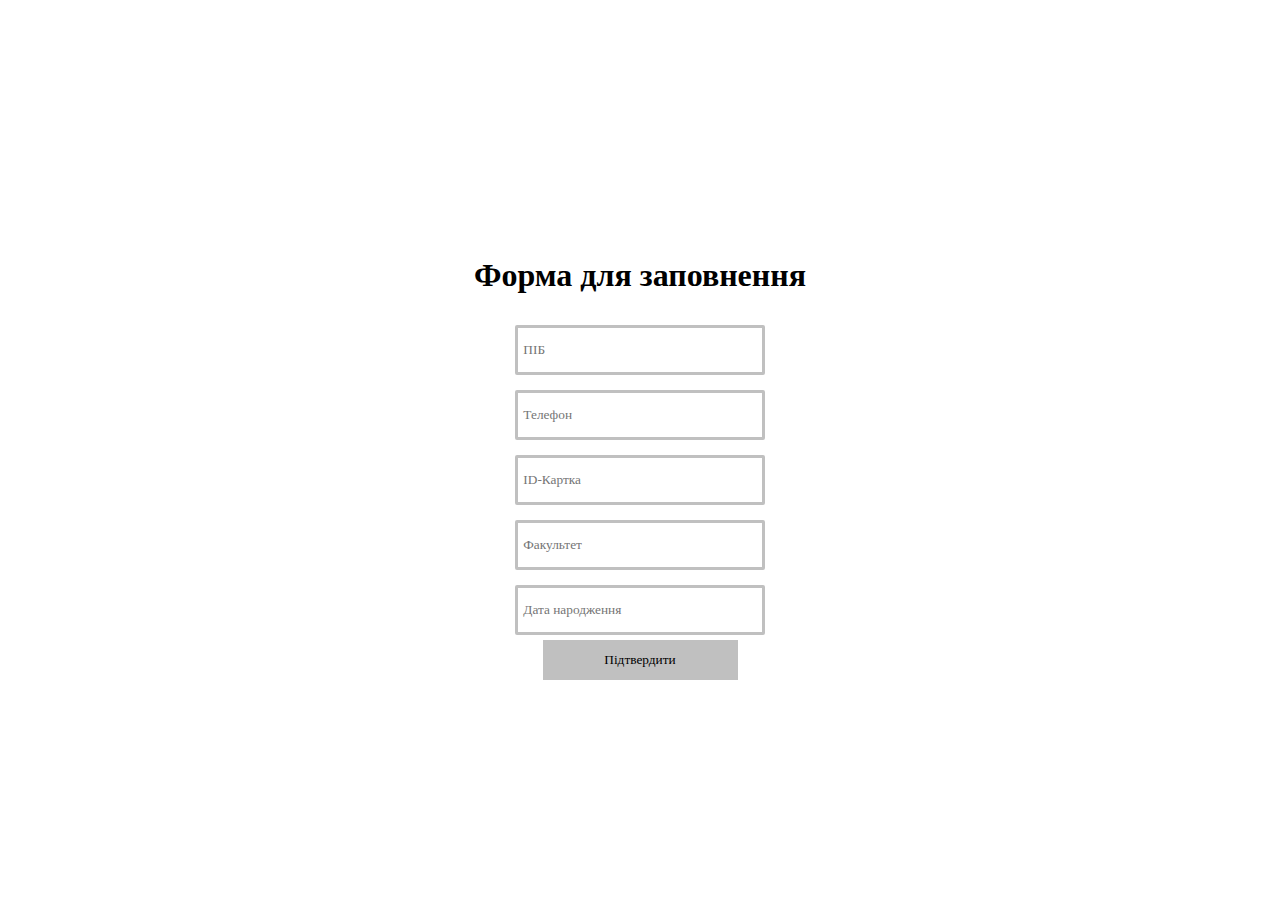
<file: index.html>
<!DOCTYPE html>
<html lang = uk>
    <head> 
        <meta charset="utf-8">
        <meta name="keywords" content="Мохова, ІА-з01, Oснови WEB технологій">
        <meta name="description" content="Лабораторна робота №2">
        <title> Мохова В.В. ІА-з01</title>
        <link rel="stylesheet" href="./style.css">
    </head>
    <body> 
        <form action="" onsubmit='return validate()'>

            <h1>Форма для заповнення</h1>
            <input type="text" id="name" placeholder=" ПІБ">
            <input type="text" id="phone" placeholder=" Телефон">
            <input type="text" id="ID-Card" placeholder=" ID-Картка">
            <input type="text" id="facultet" placeholder=" Факультет">
            <input type="text" id="date" placeholder=" Дата народження">
           
            <button>Підтвердити</button>

        </form>
            <script src="./script.js"></script>
    </body> 
</html>
</file>
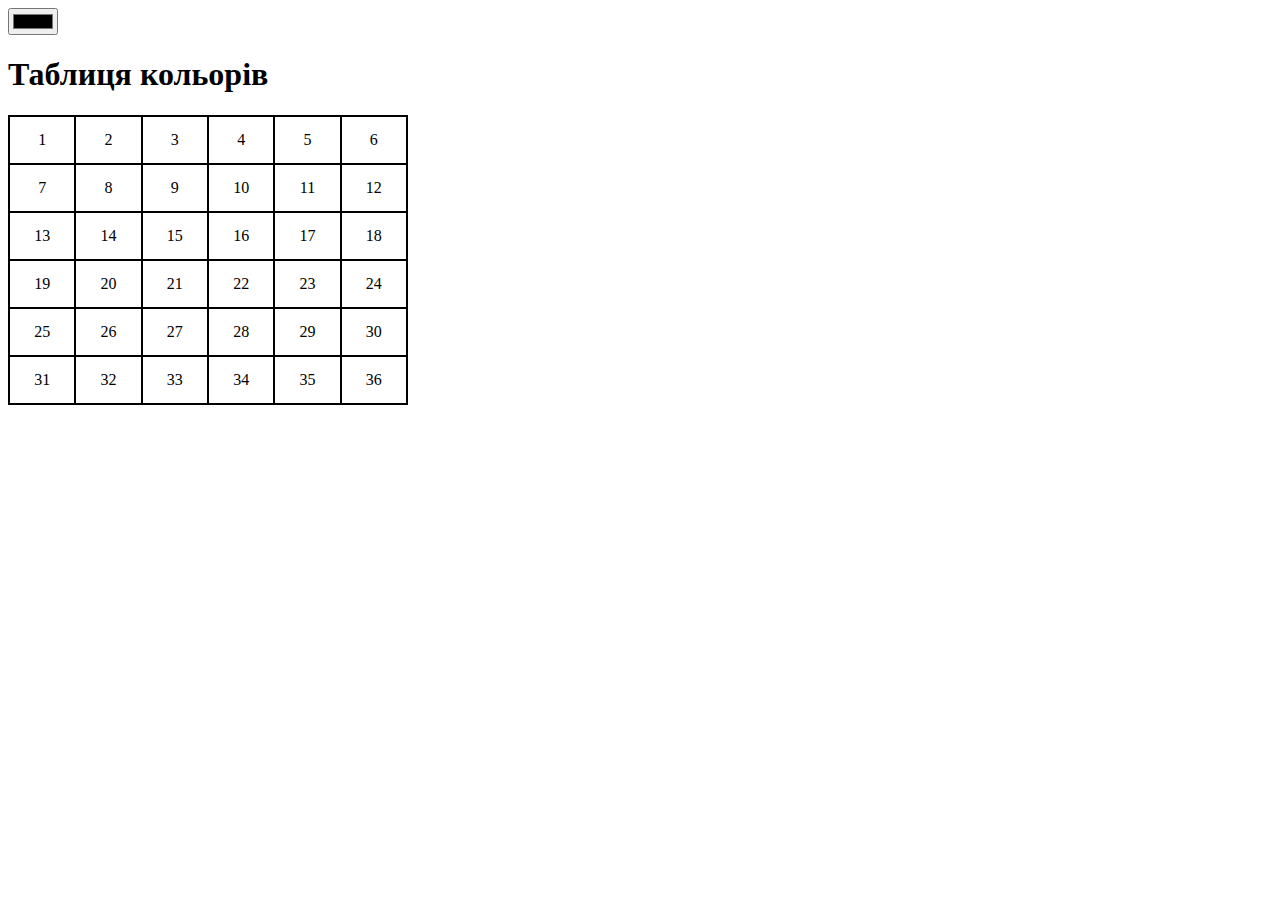
<file: index_2.html>
<!DOCTYPE html>
<html lang = uk>
    <head> 
        <meta charset="utf-8">
        <meta name="keywords" content="Мохова, ІА-з01, Основи front-end">
        <meta name="description" content="Лабораторна робота №2">
        <title> Мохова В.В. ІА-з01</title>
        <link rel="stylesheet" href="./style_2.css">
    </head>
    <body> 
        <input type="color" class="input color" />
            <table class="t_ran">
                <h1>Таблиця кольорів</h1>
                    <tbody>
                    <tr>
                        <td class="diagonal">1</td>
                        <td>2</td>
                         <td class="rainbow">3</td>
                        <td>4</td>
                        <td>5</td>
                         <td>6</td>
                        </tr>
                        <tr>
                         <td>7</td>
                        <td class="diagonal">8</td>
                        <td>9</td>
                        <td>10</td>
                        <td>11</td>
                        <td>12</td>
                        </tr>
                        <tr>
                        <td>13</td>
                        <td >14</td>
                        <td class="diagonal">15</td>
                        <td>16</td>
                        <td>17</td>
                        <td>18</td>
                        </tr>
                        <tr>
                         <td>19</td>
                        <td >20</td>
                        <td>21</td>
                         <td class="diagonal">22</td>
                        <td>23</td>
                        <td>24</td>
                         </tr>
                         <tr>
                         <td>25</td>
                        <td >26</td>
                        <td>27</td>
                         <td>28</td>
                        <td class="diagonal">29</td>
                        <td>30</td>
                         </tr>
                        <tr>
                         <td>31</td>
                         <td >32</td>
                        <td>33</td>
                        <td>34</td>
                        <td>35</td>
                        <td class="diagonal">36</td>
                        </tr>
                        </tbody>
                        </table>

        
            <script src="./script_2.js"></script>
    </body> 
</html>
</file>
<file: style.css>
* {
    box-sizing: border-box;
    font-family: 'Times New Roman', Times, serif;
    }
    
    form {
        display: flex;
        justify-content: center;
        align-items: center;
        flex-direction: column;
        width: 100%;
        height: 100vh;
    }
    
    input {
        border: 3px solid #C0C0C0;
        width: 250px;
        height: 50px;
        outline: none;
        border-radius: 2px;
        margin-top: 10px;
    }
    
    input+input {
    margin-top: 15px;
    }
    
    button {
        width: 195px;
        height: 40px;
        background-color: #C0C0C0;
        border: none;
        margin-top: 5px;
        cursor: pointer;
        
    }
</file>
<file: style_2.css>
table.t_ran {
    width: 400px;
    border-collapse: collapse;
    border-spacing: 0;
    height: auto;
}

table.t_ran, table.t_ran td, table.t_ran th {
    border: 2px solid #000000;
}

table.t_ran td {
    padding: 3px;
    width: 40px; 
    height: 40px; 
    text-align: center; /* Розміщуємо текст посередині клітинки горизонтально */
    vertical-align: middle; /* Розміщуємо текст посередині клітинки вертикально */
}
</file>
